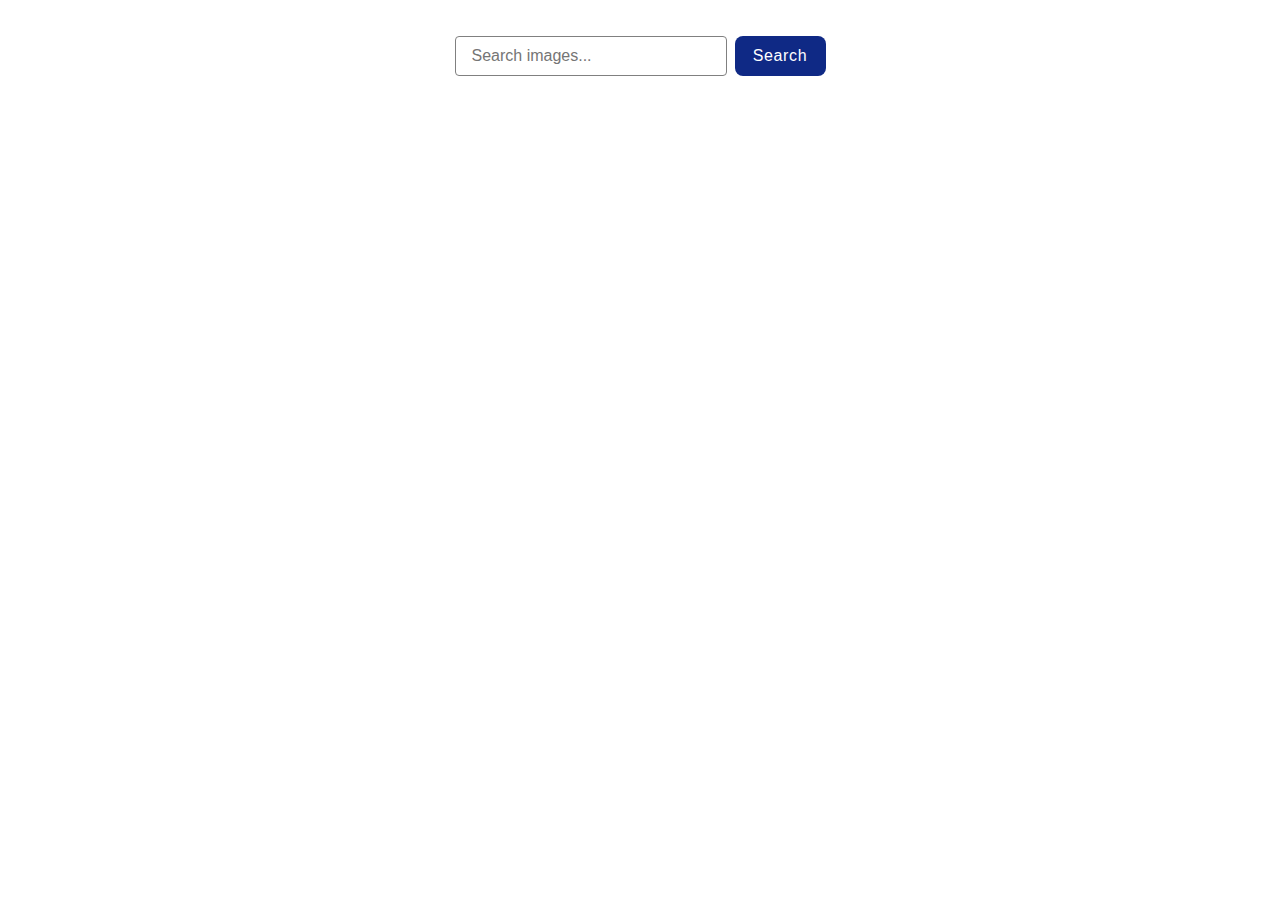
<file: src/index.html>
<!DOCTYPE html>
<html lang="en">
  <head>
    <meta charset="UTF-8" />
    <link rel="icon" type="image/svg+xml" href="/favicon.svg" />
    <meta name="viewport" content="width=device-width, initial-scale=1.0" />
    <title>HW11</title>
    <link rel="stylesheet" href="./css/styles.css" />
  </head>
  <body>
    <form class="form">
      <label>
        <input
          type="text"
          name="search-text"
          placeholder="Search images..."
          required
        />
      </label>
      <button type="submit">Search</button>
    </form>
    <div class="box-loader is-hidden">
      <span class="loader"></span>
    </div>
    <ul class="gallery"></ul>
    <script type="module" src="./main.js"></script>
  </body>
</html>
</file>
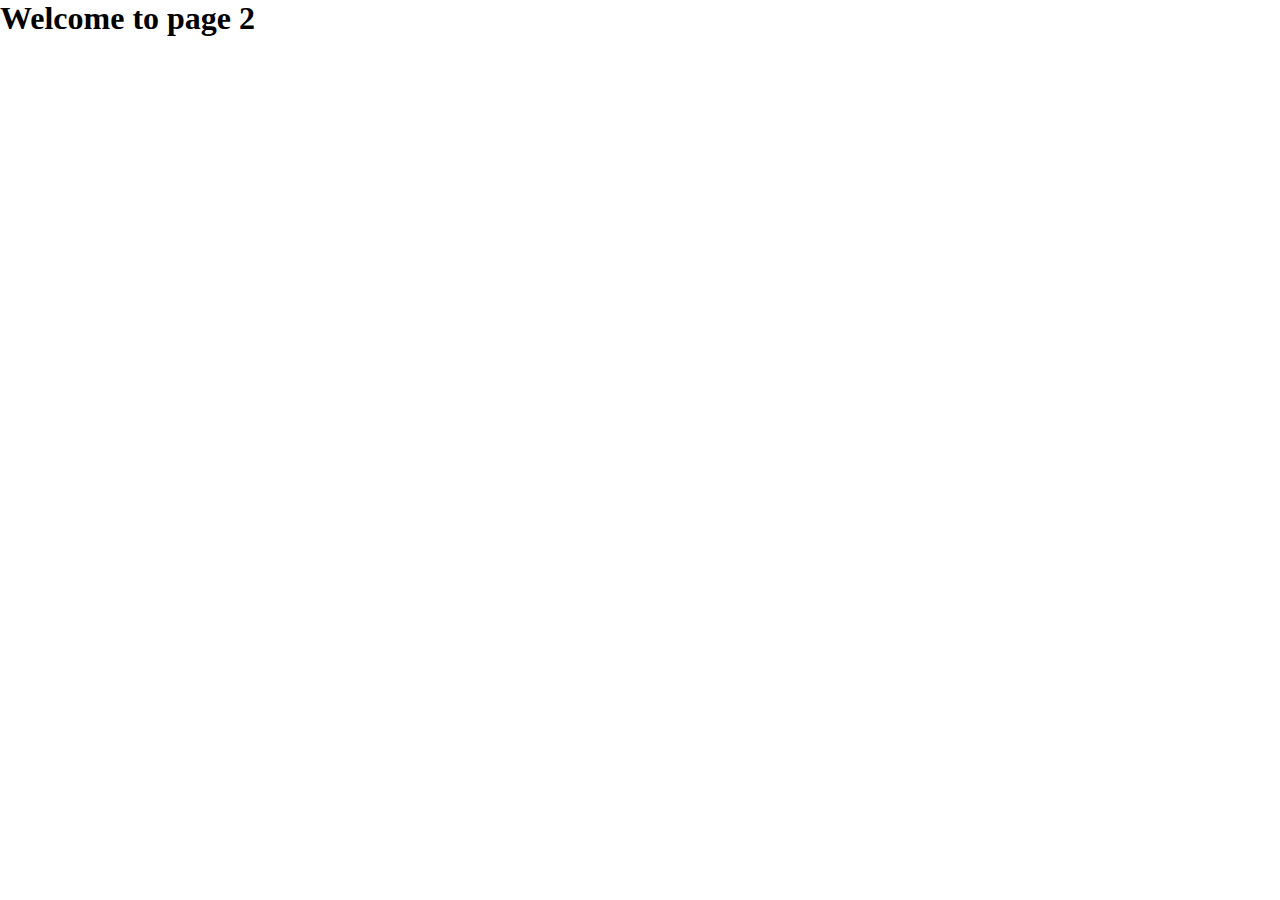
<file: src/page-2.html>
<!DOCTYPE html>
<html lang="en">
  <head>
    <meta charset="UTF-8" />
    <meta http-equiv="X-UA-Compatible" content="IE=edge" />
    <meta name="viewport" content="width=device-width, initial-scale=1.0" />
    <title>Page 2</title>
    <link rel="stylesheet" href="./css/styles.css" />
  </head>
  <body>
    <load
      src="./partials/header.html"
      icon-path="./img/sprite.svg#logo"
      highlight-act="active"
    />

    <main>
      <div class="container">
        <h1 class="main-title">
          <span class="main-title-gradient">Welcome</span> to page 2
        </h1>
        <load src="./partials/back-link.html" />
      </div>
    </main>

    <load src="./partials/footer.html" />
  </body>
</html>
</file>
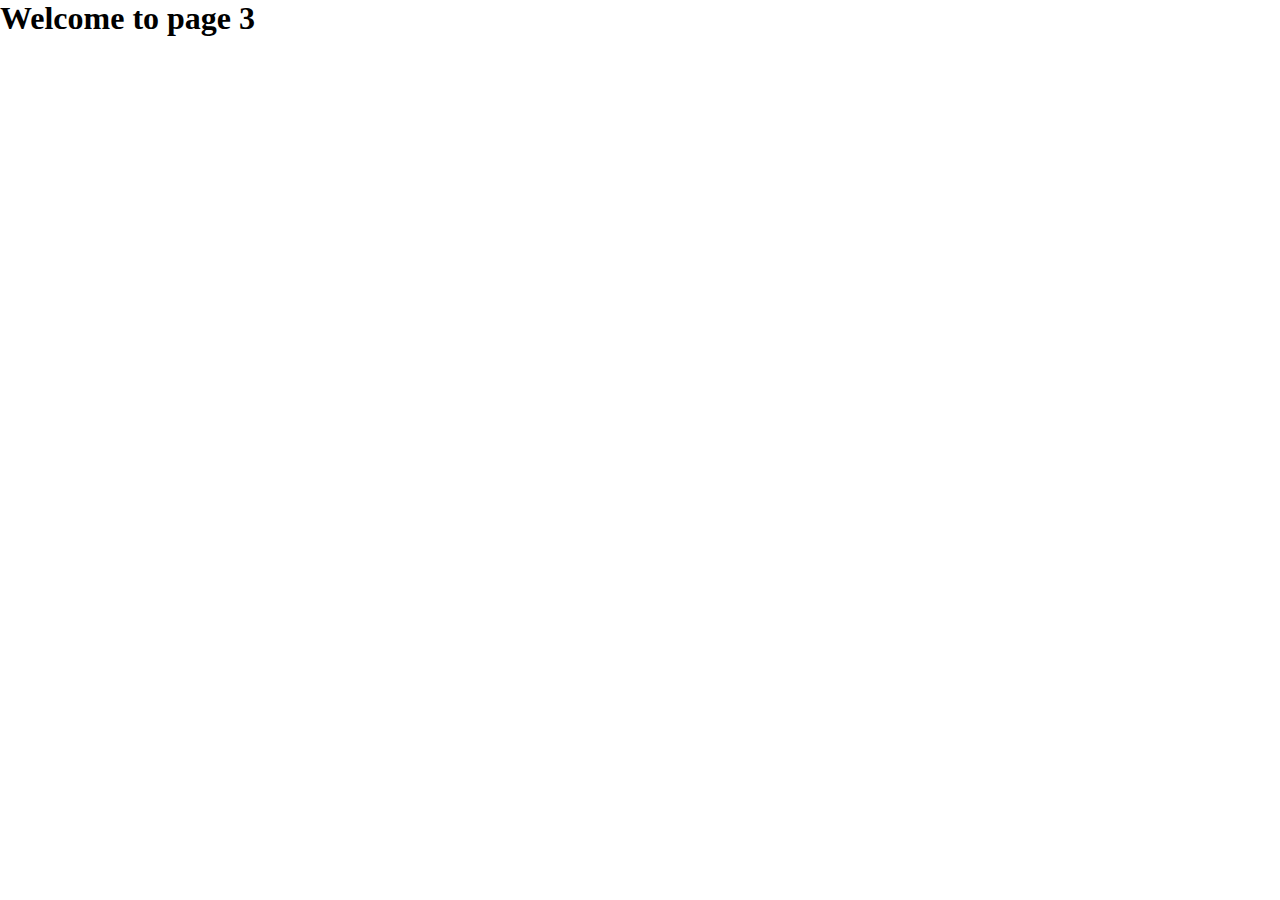
<file: src/page-3.html>
<!DOCTYPE html>
<html lang="en">
  <head>
    <meta charset="UTF-8" />
    <meta http-equiv="X-UA-Compatible" content="IE=edge" />
    <meta name="viewport" content="width=device-width, initial-scale=1.0" />
    <title>Page 3</title>
    <link rel="stylesheet" href="./css/styles.css" />
  </head>
  <body>
    <load
      src="./partials/header.html"
      icon-path="./img/sprite.svg#logo"
      highlight-curr="active"
    />

    <main>
      <div class="container">
        <h1 class="main-title">
          <span class="main-title-gradient">Welcome</span> to page 3
        </h1>
        <load src="./partials/back-link.html" />
      </div>
    </main>

    <load src="./partials/footer.html" />
  </body>
</html>
</file>
<file: src/css/styles.css>
* {
  box-sizing: border-box;
  margin: 0;
  padding: 0;
}

a {
  text-decoration: none;
  color: inherit;
}

ul,
ol {
  list-style-type: none;
}

img {
  display: block;
}

.form {
  display: flex;
  justify-content: center;
  align-items: center;
  margin-top: 36px;
  gap: 8px;
}

.form input[type='text']{
  border: 1px solid #808080;
    border-radius: 4px;
    width: 272px;
    height: 40px;
    padding: 0 16px;
    font-size: 16px;
    transition: border-color 300ms ease-in-out;
}

.form input[type='text']:hover {
  border-color: rgb(0, 0, 0) ;
}

.form input[type='text']:focus {
  border-color: #305bf8;
  outline: none;
}

.form button[type='submit'] {
  cursor: pointer;
  border: none;
  border-radius: 8px;
  width: 91px;
  height: 40px;
  background-color: #0f2985;
  font-weight: 500;
  font-size: 16px;
  letter-spacing: 0.04em;
  color: #fff;
  transition: background-color 300ms ease-in-out;
}

.form button[type='submit']:hover,
.form button[type='submit']:focus {
  background-color: #122568;
}


.gallery {
  display: flex;
  flex-wrap: wrap;
  justify-content: center;
  align-items: center;
  gap: 24px;
  margin-top: 32px;
}

.gallery-image {
  width: 360px;
  height: 200px;
}

.gallery-item {
  border: 1px solid #4b4242;
}

.list-description {
  display: flex;
  padding-left: 20px;
  padding-right: 25px;
  padding-top: 4px;
  padding-bottom: 4px;
  justify-content: space-between;

}

.item-description {
  display: flex;
  flex-direction: column;
  justify-content: space-between;
  align-items: center;
}

.loader {
  width: 32px;
  height: 32px;
  position: relative;
  border-radius: 50%;
  color: #09ff00;
  animation: fill 1s ease-in infinite alternate;
}

.loader::before,
.loader::after {
  content: '';
  position: absolute;
  height: 100%;
  width: 100%;
  border-radius: 50%;
  left: 48px;
  top: 0;
  animation: fill 0.9s ease-in infinite alternate;
}

.loader::after {
  left: auto;
  right: 48px;
  animation-duration: 1.1s;
}

@keyframes fill {
  0% {
    box-shadow: 0 0 0 2px inset
  }

  100% {
    box-shadow: 0 0 0 10px inset
  }
}

.is-hidden {
  display: none !important;
}

.box-loader {
display: flex;
justify-content: center;
align-items: center;
margin-top: 20px;
}
</file>
